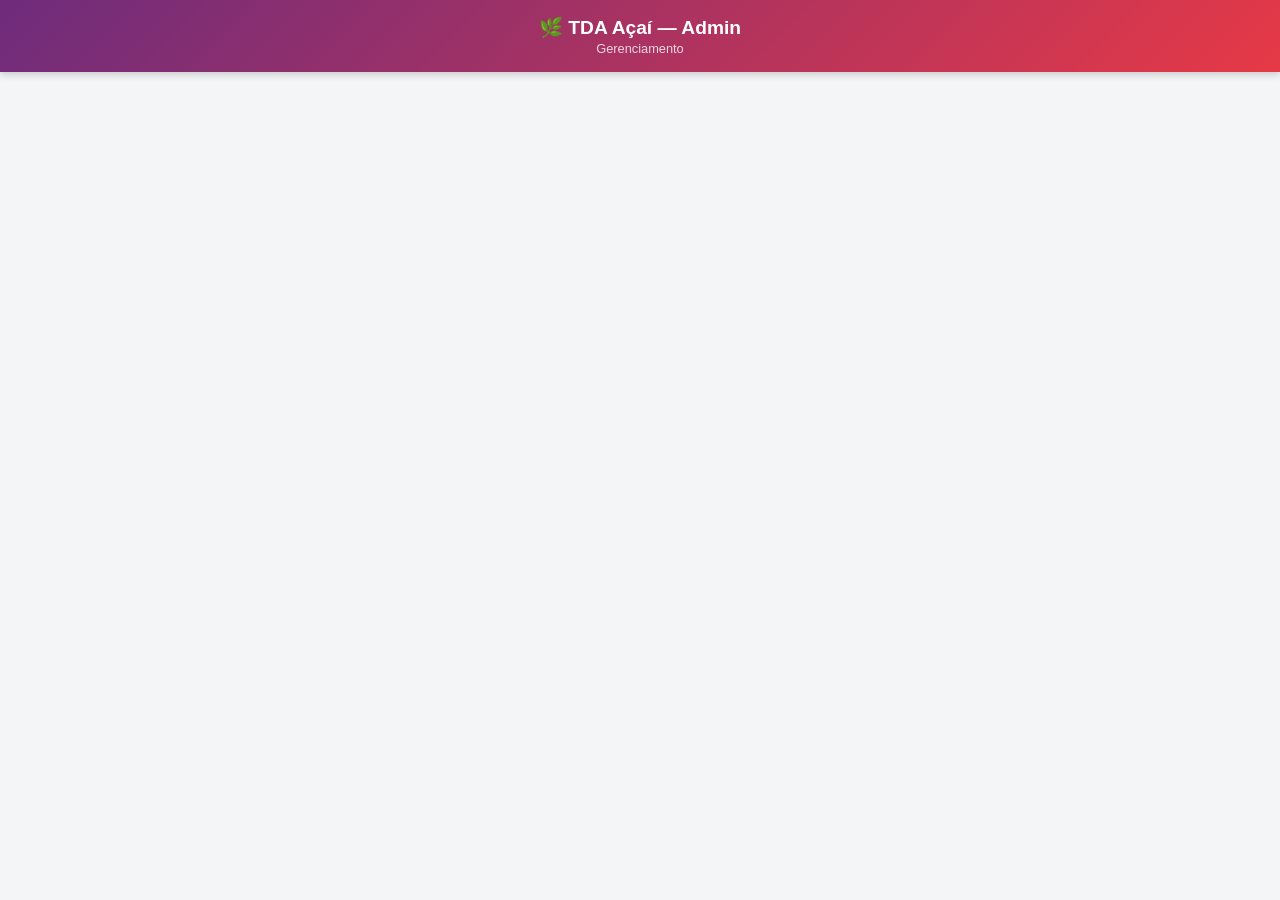
<file: admin.html>
<!DOCTYPE html>
<html lang="pt-BR">
<head>
    <meta charset="UTF-8">
    <meta name="viewport" content="width=device-width, initial-scale=1.0">
    <title>🌿 TDA Admin</title>
    <style>
        * { margin: 0; padding: 0; box-sizing: border-box; }
        body { font-family: -apple-system, BlinkMacSystemFont, 'Segoe UI', Roboto, sans-serif; background: #f4f5f7; min-height: 100vh; padding-bottom: 40px; }

        .header { background: linear-gradient(135deg, #6e2c7c, #e63946); padding: 16px; text-align: center; box-shadow: 0 2px 8px rgba(0,0,0,0.2); }
        .header h1 { color: white; font-size: 1.2rem; font-weight: 800; }
        .header p  { color: rgba(255,255,255,0.8); font-size: 0.8rem; margin-top: 2px; }

        .container { max-width: 480px; margin: 0 auto; padding: 0 16px; }

        .card { background: white; border-radius: 14px; padding: 22px; margin-top: 18px; box-shadow: 0 2px 10px rgba(0,0,0,0.08); }
        .card-title { font-size: 1rem; font-weight: 700; color: #6e2c7c; margin-bottom: 16px; }

        label { display: block; font-size: 0.82rem; font-weight: 600; color: #2b2d42; margin-bottom: 5px; }
        .optional { color: #6b7280; font-weight: 400; }
        input, select, textarea {
            width: 100%; padding: 11px 13px; border: 1.5px solid #e5e7eb; border-radius: 8px;
            font-size: 0.92rem; color: #2b2d42; background: white; font-family: inherit;
        }
        input:focus, select:focus, textarea:focus { border-color: #6e2c7c; outline: none; box-shadow: 0 0 0 3px rgba(110,44,124,0.1); }
        textarea { resize: vertical; min-height: 80px; }
        .form-group { margin-bottom: 14px; }

        .btn { display: block; width: 100%; padding: 13px; border: none; border-radius: 12px; font-size: 0.95rem; font-weight: 700; cursor: pointer; font-family: inherit; transition: all 0.2s; }
        .btn-primary { background: linear-gradient(135deg, #6e2c7c, #e63946); color: white; box-shadow: 0 3px 12px rgba(110,44,124,0.35); margin-top: 8px; }
        .btn-primary:hover { opacity: 0.92; transform: translateY(-1px); }
        .btn-primary:disabled { opacity: 0.6; transform: none; cursor: not-allowed; }
        .btn-outline { background: transparent; border: 2px solid #6e2c7c; color: #6e2c7c; padding: 8px 14px; border-radius: 8px; font-size: 0.85rem; font-weight: 600; cursor: pointer; width: auto; display: inline-block; font-family: inherit; }
        .btn-outline:hover { background: #6e2c7c; color: white; }

        .sizes-table { width: 100%; border-collapse: collapse; margin-bottom: 10px; }
        .sizes-table th { font-size: 0.72rem; text-transform: uppercase; color: #6b7280; padding: 4px 6px; text-align: left; letter-spacing: 0.04em; }
        .sizes-table td { padding: 3px 4px; }
        .sizes-table input { padding: 8px 10px; }
        .btn-remove { background: #fee2e2; border: none; border-radius: 6px; padding: 6px 10px; cursor: pointer; color: #dc2626; font-size: 0.85rem; font-weight: 700; }
        .btn-remove:hover { background: #fca5a5; }

        .img-preview { width: 100%; height: 160px; object-fit: cover; border-radius: 10px; margin-top: 8px; display: none; border: 2px solid #e5e7eb; }

        .hint { font-size: 0.78rem; color: #6b7280; margin-bottom: 6px; line-height: 1.4; }

        .url-config { background: #f5eeff; border: 1.5px solid #6e2c7c; }
        .url-note   { font-size: 0.78rem; color: #6b7280; margin-bottom: 10px; line-height: 1.4; }

        .success-box { background: #f0fdf4; border: 1.5px solid #86efac; border-radius: 10px; padding: 16px; text-align: center; margin-top: 18px; display: none; }
        .success-box h3 { color: #166534; font-size: 1rem; margin-bottom: 4px; }
        .success-box p  { color: #166534; font-size: 0.85rem; }

        .toast { position: fixed; bottom: 20px; left: 50%; transform: translateX(-50%); padding: 10px 22px; border-radius: 50px; font-size: 0.875rem; font-weight: 600; z-index: 999; display: none; white-space: nowrap; box-shadow: 0 4px 16px rgba(0,0,0,0.2); }
        .toast.success { background: #16a34a; color: white; }
        .toast.error   { background: #dc2626; color: white; }
        .toast.info    { background: #6e2c7c; color: white; }
    </style>
</head>
<body>
    <div class="header" id="headerClicavel" onclick="contarClique()" style="cursor: default; user-select: none;">
        <h1>🌿 TDA Açaí — Admin</h1>
        <p>Gerenciamento</p>
    </div>

    <!-- ─── MODAL DE SENHA (oculto) ─── -->
    <div id="modalSenha" style="display:none; position:fixed; inset:0; background:rgba(0,0,0,0.5); z-index:9999; align-items:center; justify-content:center;">
        <div style="background:white; border-radius:16px; padding:28px 24px; width:90%; max-width:340px; text-align:center; box-shadow:0 8px 32px rgba(0,0,0,0.2);">
            <div style="font-size:2rem; margin-bottom:10px;">🔐</div>
            <h3 style="color:#6e2c7c; margin-bottom:16px;">Acesso Admin</h3>
            <input type="password" id="inputSenha" placeholder="Senha" class="form-input" style="margin-bottom:14px;" onkeydown="if(event.key==='Enter') verificarSenha()">
            <button class="btn btn-primary" style="margin-top:0;" onclick="verificarSenha()">Entrar</button>
            <br><button onclick="document.getElementById('modalSenha').style.display='none'" style="margin-top:12px; background:none; border:none; color:#6b7280; font-size:0.85rem; cursor:pointer;">Cancelar</button>
        </div>
    </div>

    <!-- ─── FORMULÁRIO ─── -->
    <div id="screenForm" class="container" style="display: none;">

        <!-- Config URL -->
        <div class="card url-config">
            <div class="card-title">🔗 URL do Apps Script</div>
            <p class="url-note">Cole aqui a URL do seu Google Apps Script (só precisa fazer isso uma vez).</p>
            <div class="form-group">
                <input type="url" id="adminUrl" placeholder="https://script.google.com/macros/s/...">
            </div>
            <button class="btn-outline" onclick="salvarUrl()">💾 Salvar URL</button>
            <span id="urlStatus" style="font-size: 0.78rem; color: #6b7280; margin-left: 10px;"></span>
        </div>

        <!-- Formulário do produto -->
        <div class="card">
            <div class="card-title">➕ Novo Produto</div>

            <div class="form-group">
                <label>Nome do Produto *</label>
                <input type="text" id="fNome" placeholder="Ex: Copo Especial">
            </div>

            <div class="form-group">
                <label>Categoria *</label>
                <select id="fCategoria">
                    <option value="copos">Copos</option>
                    <option value="combos">Combos</option>
                    <option value="garrafas">Garrafas</option>
                </select>
            </div>

            <div class="form-group">
                <label>Descrição *</label>
                <textarea id="fDescricao" placeholder="Descreva o produto..."></textarea>
            </div>

            <div class="form-group">
                <label>Imagem <span class="optional">(opcional)</span></label>
                <p class="hint">📎 Cole o link do Google Drive <strong>ou</strong> faça upload da foto:</p>
                <input type="url" id="fImagemUrl" placeholder="https://drive.google.com/..." oninput="previewUrl(this.value)">
                <div style="text-align: center; margin: 8px 0; font-size: 0.78rem; color: #9ca3af;">— ou —</div>
                <input type="file" id="fImagemFile" accept="image/*" onchange="previewFile(this)" style="font-size: 0.82rem;">
                <img id="imgPreview" class="img-preview" alt="Preview da imagem">
            </div>

            <div class="form-group">
                <label>Tamanhos e Preços *</label>
                <table class="sizes-table">
                    <thead><tr><th>Tamanho</th><th>Preço (R$)</th><th></th></tr></thead>
                    <tbody id="sizesBody">
                        <tr>
                            <td><input type="text" placeholder="300ml"></td>
                            <td><input type="number" placeholder="21.00" min="0" step="0.01" style="width:100px"></td>
                            <td><button class="btn-remove" onclick="removerLinha(this)">✕</button></td>
                        </tr>
                    </tbody>
                </table>
                <button class="btn-outline" onclick="addLinha()">+ Tamanho</button>
            </div>

            <button class="btn btn-primary" id="btnSalvar" onclick="salvarProduto()">💾 Salvar Produto</button>
        </div>

        <!-- Sucesso -->
        <div class="success-box" id="successBox">
            <h3>✅ Produto salvo!</h3>
            <p>O produto já aparece no site ao recarregar a página.</p>
        </div>

        <div style="text-align: center; margin-top: 20px;">
            <a href="index.html" style="color: #6e2c7c; font-size: 0.85rem; font-weight: 600;">← Voltar ao site</a>
        </div>
    </div>

    <div id="toast" class="toast"></div>

    <script>
        // ─────────────────────────────────────────────
        // CONFIGURAÇÃO
        // ─────────────────────────────────────────────
        const SENHA = 'tda2024';
        const URL_KEY = 'tda_admin_url';

        document.addEventListener('DOMContentLoaded', () => {
            const saved = localStorage.getItem(URL_KEY);
            if (saved) {
                document.getElementById('adminUrl').value = saved;
                document.getElementById('urlStatus').textContent = '✅ URL configurada';
            }
        });

        function getUrl() {
            return document.getElementById('adminUrl').value.trim() || localStorage.getItem(URL_KEY) || '';
        }

        function salvarUrl() {
            const url = document.getElementById('adminUrl').value.trim();
            if (!url) { toast('Cole a URL do Apps Script!', 'error'); return; }
            localStorage.setItem(URL_KEY, url);
            document.getElementById('urlStatus').textContent = '✅ Salvo!';
            toast('URL salva!');
        }

        // ─────────────────────────────────────────────
        // ACESSO SECRETO (5 cliques no cabeçalho)
        // ─────────────────────────────────────────────
        let _clicks = 0, _clickTimer;
        function contarClique() {
            _clicks++;
            clearTimeout(_clickTimer);
            if (_clicks >= 5) {
                _clicks = 0;
                document.getElementById('modalSenha').style.display = 'flex';
                setTimeout(() => document.getElementById('inputSenha').focus(), 100);
            } else {
                _clickTimer = setTimeout(() => { _clicks = 0; }, 2000);
            }
        }

        function verificarSenha() {
            const s = document.getElementById('inputSenha').value;
            if (s === SENHA) {
                document.getElementById('modalSenha').style.display = 'none';
                document.getElementById('inputSenha').value = '';
                document.getElementById('screenForm').style.display = '';
            } else {
                toast('Senha incorreta!', 'error');
            }
        }

        // ─────────────────────────────────────────────
        // IMAGEM
        // ─────────────────────────────────────────────
        function previewUrl(url) {
            const img = document.getElementById('imgPreview');
            img.style.display = url ? 'block' : 'none';
            img.src = url;
        }

        function previewFile(input) {
            const file = input.files[0];
            if (!file) return;
            const reader = new FileReader();
            reader.onload = e => {
                const img = document.getElementById('imgPreview');
                img.src = e.target.result;
                img.style.display = 'block';
                document.getElementById('fImagemUrl').value = '';
            };
            reader.readAsDataURL(file);
        }

        function converterDriveUrl(url) {
            if (!url) return '';
            const m1 = url.match(/\/d\/([a-zA-Z0-9_-]+)/);
            if (m1) return `https://lh3.googleusercontent.com/d/${m1[1]}`;
            const m2 = url.match(/[?&]id=([a-zA-Z0-9_-]+)/);
            if (m2) return `https://lh3.googleusercontent.com/d/${m2[1]}`;
            return url;
        }

        // ─────────────────────────────────────────────
        // TAMANHOS
        // ─────────────────────────────────────────────
        function addLinha() {
            const tr = document.createElement('tr');
            tr.innerHTML = `
                <td><input type="text" placeholder="500ml"></td>
                <td><input type="number" placeholder="26.00" min="0" step="0.01" style="width:100px"></td>
                <td><button class="btn-remove" onclick="removerLinha(this)">✕</button></td>`;
            document.getElementById('sizesBody').appendChild(tr);
        }

        function removerLinha(btn) {
            const tbody = document.getElementById('sizesBody');
            if (tbody.rows.length <= 1) { toast('Precisa de pelo menos 1 tamanho!', 'error'); return; }
            btn.closest('tr').remove();
        }

        // ─────────────────────────────────────────────
        // SALVAR PRODUTO
        // ─────────────────────────────────────────────
        async function salvarProduto() {
            const appUrl = getUrl();
            if (!appUrl) { toast('Configure a URL do Apps Script acima!', 'error'); return; }

            const nome      = document.getElementById('fNome').value.trim();
            const categoria = document.getElementById('fCategoria').value;
            const descricao = document.getElementById('fDescricao').value.trim();

            if (!nome)      { toast('Informe o nome do produto!', 'error'); return; }
            if (!descricao) { toast('Informe a descrição!', 'error'); return; }

            // Lê tamanhos
            const tamanhos = [];
            for (let row of document.getElementById('sizesBody').rows) {
                const inputs = row.querySelectorAll('input');
                const label  = inputs[0].value.trim();
                const preco  = parseFloat(inputs[1].value);
                if (!label || isNaN(preco) || preco <= 0) { toast('Preencha todos os tamanhos corretamente!', 'error'); return; }
                tamanhos.push({ label, price: preco });
            }

            // Imagem
            let imagem = converterDriveUrl(document.getElementById('fImagemUrl').value.trim());
            const fileInput = document.getElementById('fImagemFile');

            const btn = document.getElementById('btnSalvar');
            btn.textContent = '⏳ Salvando...';
            btn.disabled = true;

            try {
                // Upload de arquivo se necessário
                if (!imagem && fileInput.files.length > 0) {
                    toast('📤 Fazendo upload da imagem...', 'info');
                    imagem = await uploadImagem(appUrl, fileInput.files[0]);
                }

                // Salva produto no Sheets
                const payload = { tipo: 'novo_produto', produto: { nome, categoria, descricao, imagem, tamanhos } };
                const res     = await fetch(appUrl, { method: 'POST', body: JSON.stringify(payload) });
                const json    = await res.json();

                if (json.status === 'ok') {
                    document.getElementById('successBox').style.display = 'block';
                    toast('Produto salvo com sucesso! 🎉');
                    limpar();
                } else {
                    toast('Erro: ' + (json.msg || 'Tente novamente'), 'error');
                }
            } catch(e) {
                toast('Erro de conexão. Verifique a URL e as permissões.', 'error');
                console.error(e);
            } finally {
                btn.textContent = '💾 Salvar Produto';
                btn.disabled = false;
            }
        }

        async function uploadImagem(appUrl, file) {
            return new Promise((resolve, reject) => {
                const reader = new FileReader();
                reader.onload = async e => {
                    try {
                        const base64  = e.target.result.split(',')[1];
                        const payload = { tipo: 'upload_imagem', imagem: { base64, nome: file.name, mime: file.type } };
                        const res     = await fetch(appUrl, { method: 'POST', body: JSON.stringify(payload) });
                        const json    = await res.json();
                        if (json.status === 'ok') resolve(json.url);
                        else reject(new Error(json.msg || 'Upload falhou'));
                    } catch(err) { reject(err); }
                };
                reader.readAsDataURL(file);
            });
        }

        function limpar() {
            document.getElementById('fNome').value = '';
            document.getElementById('fDescricao').value = '';
            document.getElementById('fImagemUrl').value = '';
            document.getElementById('fImagemFile').value = '';
            document.getElementById('imgPreview').style.display = 'none';
            document.getElementById('sizesBody').innerHTML = `<tr>
                <td><input type="text" placeholder="300ml"></td>
                <td><input type="number" placeholder="21.00" min="0" step="0.01" style="width:100px"></td>
                <td><button class="btn-remove" onclick="removerLinha(this)">✕</button></td>
            </tr>`;
        }

        // ─────────────────────────────────────────────
        // TOAST
        // ─────────────────────────────────────────────
        let _toastTimer;
        function toast(msg, type = 'success') {
            clearTimeout(_toastTimer);
            const t = document.getElementById('toast');
            t.textContent = msg;
            t.className = `toast ${type}`;
            t.style.display = 'block';
            _toastTimer = setTimeout(() => t.style.display = 'none', 3000);
        }
    </script>
</body>
</html>
</file>
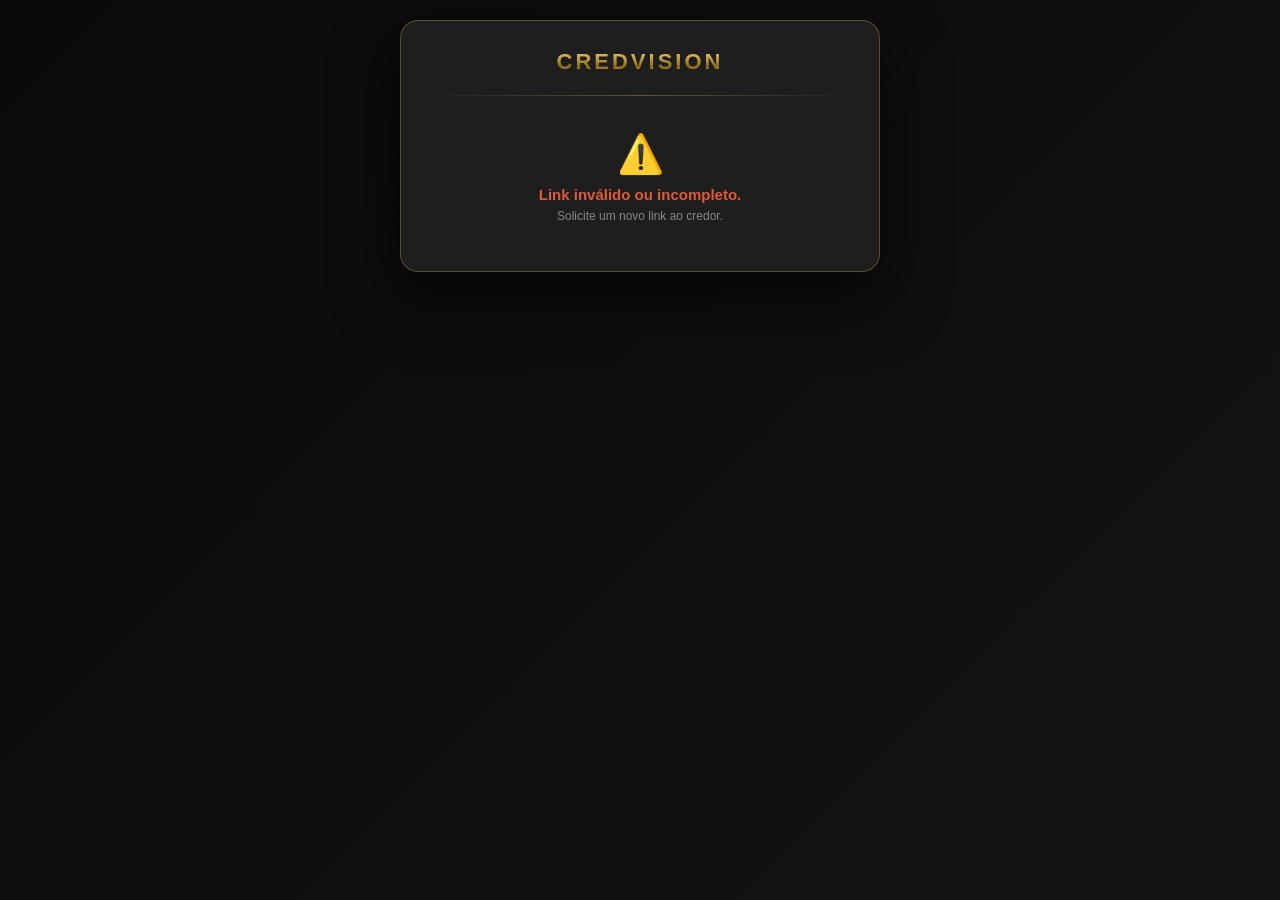
<file: sign.html.html>
<!DOCTYPE html>
<html lang="pt-BR">
<head>
<meta charset="UTF-8">
<meta name="viewport" content="width=device-width, initial-scale=1.0, user-scalable=no">
<title>Assinar Contrato — CredVision</title>
<style>
/* ═══════════════════════════ ESTILOS ═══════════════════════════ */
*{box-sizing:border-box;margin:0;padding:0}
body{font-family:-apple-system,BlinkMacSystemFont,'Segoe UI',sans-serif;
  background:linear-gradient(135deg,#0a0a0a,#141414);
  min-height:100vh;color:#F0F0F0;padding:20px 16px}
.card{background:#1E1E1E;border:1px solid rgba(201,164,72,.35);border-radius:18px;
  max-width:480px;margin:0 auto;padding:28px 24px;box-shadow:0 24px 64px rgba(0,0,0,.7)}
.hidden{display:none!important}
/* Logo */
.logo{text-align:center;margin-bottom:20px}
.logo h1{font-size:22px;font-weight:900;letter-spacing:3px;
  background:linear-gradient(180deg,#E8D080,#C9A448,#8A6A1A,#C9A448);
  -webkit-background-clip:text;-webkit-text-fill-color:transparent;background-clip:text}
.logo p{font-size:11px;color:#8b6a20;letter-spacing:1.5px;text-transform:uppercase;margin-top:3px}
/* Divider */
.div{height:1px;background:linear-gradient(90deg,transparent,rgba(201,164,72,.4),transparent);margin:16px 0}
/* Info */
.info{background:#252525;border-radius:10px;padding:14px 16px;margin-bottom:16px}
.row{display:flex;justify-content:space-between;align-items:center;padding:5px 0}
.row+.row{border-top:1px solid #333}
.lbl{font-size:11px;color:#888;text-transform:uppercase;letter-spacing:.5px}
.val{font-size:14px;font-weight:700}
.gold{color:#C9A448}.green{color:#4CAF7D}.red{color:#E05A3A}
/* Parcelas */
.sec-title{font-size:11px;font-weight:700;color:#888;text-transform:uppercase;
  letter-spacing:.8px;margin-bottom:8px}
.parc-list{max-height:150px;overflow-y:auto;margin-bottom:14px}
.parc{display:flex;justify-content:space-between;align-items:center;
  background:#252525;border-radius:7px;padding:6px 10px;margin-bottom:3px;font-size:12px}
/* Canvas */
.sig-wrap{background:#fff;border-radius:12px;border:2px solid rgba(201,164,72,.5);
  margin:12px 0;touch-action:none;overflow:hidden}
canvas{display:block;width:100%;height:170px;cursor:crosshair}
.hint{text-align:center;font-size:11px;color:#888;margin-bottom:10px}
/* Termos */
.terms{font-size:11px;color:#666;line-height:1.6;background:#1a1a1a;
  border-radius:8px;padding:12px;margin-bottom:14px;max-height:80px;overflow-y:auto}
/* Botões */
.btns{display:flex;gap:10px}
.btn{flex:1;padding:14px;border-radius:10px;border:none;font-size:14px;
  font-weight:700;cursor:pointer;letter-spacing:.3px;transition:opacity .2s}
.btn:active{opacity:.8}
.btn-clear{background:#2E2E2E;color:#888;border:1px solid #444}
.btn-ok{background:linear-gradient(135deg,#C9A448,#9A7A2E);color:#111}
.btn-ok:disabled{opacity:.45;cursor:not-allowed}
/* Status */
.status{text-align:center;padding:11px;border-radius:9px;font-size:13px;
  font-weight:700;margin-top:12px;display:none}
.s-ok{background:rgba(76,175,125,.2);color:#4CAF7D;border:1px solid rgba(76,175,125,.4)}
.s-err{background:rgba(224,90,58,.2);color:#E05A3A;border:1px solid rgba(224,90,58,.4)}
.s-load{background:rgba(201,164,72,.12);color:#C9A448;border:1px solid rgba(201,164,72,.3)}
/* Loading spinner */
.spin{width:38px;height:38px;border:4px solid rgba(201,164,72,.2);
  border-top-color:#C9A448;border-radius:50%;
  animation:sp .8s linear infinite;margin:0 auto 14px}
@keyframes sp{to{transform:rotate(360deg)}}
</style>
</head>
<body>

<!-- ══════ LOADING ══════ -->
<div class="card" id="c-loading">
  <div class="logo"><h1>CREDVISION</h1></div>
  <div style="text-align:center;padding:30px 0">
    <div class="spin"></div>
    <div style="color:#888;font-size:13px">Carregando contrato...</div>
  </div>
</div>

<!-- ══════ ERRO ══════ -->
<div class="card hidden" id="c-erro">
  <div class="logo"><h1>CREDVISION</h1></div>
  <div class="div"></div>
  <div style="text-align:center;padding:20px 0">
    <div style="font-size:38px;margin-bottom:10px">⚠️</div>
    <div style="font-size:15px;font-weight:700;color:#E05A3A" id="err-msg">Link inválido.</div>
    <div style="font-size:12px;color:#888;margin-top:6px">Solicite um novo link ao credor.</div>
  </div>
</div>

<!-- ══════ ASSINATURA ══════ -->
<div class="card hidden" id="c-main">
  <div class="logo">
    <h1>CREDVISION</h1>
    <p>Assinatura Digital de Contrato</p>
  </div>
  <div class="div"></div>

  <div class="info">
    <div class="row"><span class="lbl">Devedor</span><span class="val" id="s-nome">—</span></div>
    <div class="row"><span class="lbl">Valor Total</span><span class="val gold" id="s-total">—</span></div>
    <div class="row"><span class="lbl">Juros</span><span class="val" id="s-juros">—</span></div>
    <div class="row"><span class="lbl">Parcelas</span><span class="val green" id="s-parc">—</span></div>
  </div>

  <div class="sec-title">Calendário de pagamentos</div>
  <div class="parc-list" id="s-lista"></div>
  <div class="div"></div>

  <div class="terms">
    Declaro que li e concordo com os termos deste contrato de empréstimo, incluindo
    valores, prazos e taxa de juros informados acima. Esta assinatura digital tem
    validade legal como aceite formal dos termos acordados entre as partes.
  </div>

  <div class="sec-title">Assine no campo abaixo</div>
  <div class="sig-wrap"><canvas id="sig"></canvas></div>
  <div class="hint">👆 Use o dedo para assinar</div>

  <div class="btns">
    <button class="btn btn-clear" onclick="limpar()">🗑 Limpar</button>
    <button class="btn btn-ok" id="btn-ok" onclick="confirmar()" disabled>✅ Confirmar Assinatura</button>
  </div>
  <div class="status" id="status"></div>
</div>

<!-- ══════ SUCESSO ══════ -->
<div class="card hidden" id="c-ok">
  <div style="text-align:center;padding:30px 0">
    <div style="font-size:52px;margin-bottom:14px">✅</div>
    <div style="font-size:20px;font-weight:800;color:#4CAF7D;margin-bottom:8px">Assinatura Confirmada!</div>
    <div style="font-size:13px;color:#888;line-height:1.7">
      Seu contrato foi assinado com sucesso.<br>Você já pode fechar esta página.
    </div>
    <div class="div" style="margin:20px 0"></div>
    <div style="font-size:11px;color:#555">CredVision — Sistema de Cobrança</div>
  </div>
</div>

<script>
/* ═══════════════════════════════════════════════════════════════
   ⚙️  CONFIGURAÇÃO — preencha após criar o GitHub Pages
   ═══════════════════════════════════════════════════════════════
   GAS_URL = URL do seu Web App do Google Apps Script
   (a mesma URL que você usa para acessar o sistema principal,
    terminando em /exec)
   ═══════════════════════════════════════════════════════════════ */
var GAS_URL = "https://script.google.com/macros/s/AKfycbzjVSe_te4S1qpjXCO7Ck3YjLsrVFt0sLB6otrVkFFIjjMwxTfk9bUIM_tfNJtMNurW/exec";
/* ═══════════════════════════════════════════════════════════════ */

/* ── Utilitários ── */
function show(id){ document.getElementById(id).classList.remove('hidden') }
function hide(id){ document.getElementById(id).classList.add('hidden') }
function brl(n){ return 'R$ '+parseFloat(n||0).toLocaleString('pt-BR',{minimumFractionDigits:2}) }
function dt(d){ if(!d)return '—'; var p=d.split('-'); return p[2]+'/'+p[1]+'/'+p[0] }
function hoje(){ return new Date().toISOString().slice(0,10) }
function st(msg,cls){ var e=$('status'); e.textContent=msg; e.className='status '+cls; e.style.display='block' }
function $(id){ return document.getElementById(id) }

/* ── Lê parâmetros da URL ── */
function qs(k){
  var u = new URLSearchParams(window.location.search);
  return u.get(k)||'';
}

/* ── Canvas ── */
var drawing=false, hasMark=false, cv, ctx;
function initCanvas(){
  cv=$('sig');
  var R=window.devicePixelRatio||1;
  var rect=cv.getBoundingClientRect();
  cv.width=(rect.width||430)*R; cv.height=(rect.height||170)*R;
  ctx=cv.getContext('2d');
  ctx.scale(R,R);
  ctx.strokeStyle='#111'; ctx.lineWidth=2.5;
  ctx.lineCap='round'; ctx.lineJoin='round';
  function p(e){ var r=cv.getBoundingClientRect(),s=e.touches?e.touches[0]:e;
    return{x:(s.clientX-r.left)/r.width*(cv.width/(window.devicePixelRatio||1)),
           y:(s.clientY-r.top)/r.height*(cv.height/(window.devicePixelRatio||1))}}
  function mark(){ hasMark=true; $('btn-ok').disabled=false }
  cv.addEventListener('mousedown',  function(e){drawing=true;var q=p(e);ctx.beginPath();ctx.moveTo(q.x,q.y)});
  cv.addEventListener('mousemove',  function(e){if(!drawing)return;var q=p(e);ctx.lineTo(q.x,q.y);ctx.stroke();mark()});
  cv.addEventListener('mouseup',    function(){drawing=false});
  cv.addEventListener('mouseleave', function(){drawing=false});
  cv.addEventListener('touchstart', function(e){e.preventDefault();drawing=true;var q=p(e);ctx.beginPath();ctx.moveTo(q.x,q.y)},{passive:false});
  cv.addEventListener('touchmove',  function(e){e.preventDefault();if(!drawing)return;var q=p(e);ctx.lineTo(q.x,q.y);ctx.stroke();mark()},{passive:false});
  cv.addEventListener('touchend',   function(){drawing=false});
}
function limpar(){
  if(!ctx)return;
  ctx.clearRect(0,0,cv.width,cv.height);
  hasMark=false; $('btn-ok').disabled=true;
  $('status').style.display='none';
}

/* ── Salva assinatura via fetch no-cors → GAS doPost ── */
function confirmar(){
  if(!hasMark){ st('⚠️ Por favor, assine antes de confirmar.','s-err'); return }
  var btn=$('btn-ok'); btn.disabled=true;
  st('⏳ Salvando assinatura...','s-load');
  var sig=cv.toDataURL('image/png');
  var body=JSON.stringify({action:'saveSignature', loanId:loan.id, signature:sig});
  fetch(GAS_URL, {method:'POST', mode:'no-cors', headers:{'Content-Type':'text/plain'}, body:body})
    .then(function(){
      /* no-cors sempre resolve — assumimos sucesso */
      hide('c-main'); show('c-ok');
    })
    .catch(function(err){
      st('❌ Falha ao enviar. Verifique sua conexão e tente novamente.','s-err');
      btn.disabled=false;
    });
}

/* ── Inicialização ── */
var loan = null;
window.addEventListener('load', function(){
  var id = qs('id');
  var d  = qs('d');

  if(!id || !d){
    hide('c-loading');
    $('err-msg').textContent = 'Link inválido ou incompleto.';
    show('c-erro');
    return;
  }

  /* Decodifica dados do empréstimo embutidos no link */
  try{
    loan = JSON.parse(decodeURIComponent(escape(atob(d))));
  }catch(e){
    hide('c-loading');
    $('err-msg').textContent = 'Não foi possível decodificar os dados do contrato.';
    show('c-erro');
    return;
  }

  /* Já assinado? */
  if(loan.signature){
    hide('c-loading'); show('c-ok'); return;
  }

  /* Preenche dados */
  $('s-nome').textContent  = loan.debtor  || '—';
  $('s-total').textContent = brl(loan.totalAmount);
  $('s-juros').textContent = (loan.interestRate||loan.rate||0)+'% a.m.';
  var inst = loan.installments||[];
  $('s-parc').textContent  = inst.length+'x de '+(inst.length?brl(inst[0].amount):'—');
  $('s-lista').innerHTML   = inst.map(function(p,i){
    var over = p.dueDate < hoje();
    return '<div class="parc"><span style="color:#888;font-weight:600;min-width:24px">'+(i+1)+'</span>'
          +'<span style="color:'+(over?'#E05A3A':'#C9A448')+'">'+dt(p.dueDate)+'</span>'
          +'<span style="font-weight:600">'+brl(p.amount)+'</span></div>';
  }).join('');

  hide('c-loading'); show('c-main');
  initCanvas();
});
</script>
</body>
</html>
</file>
